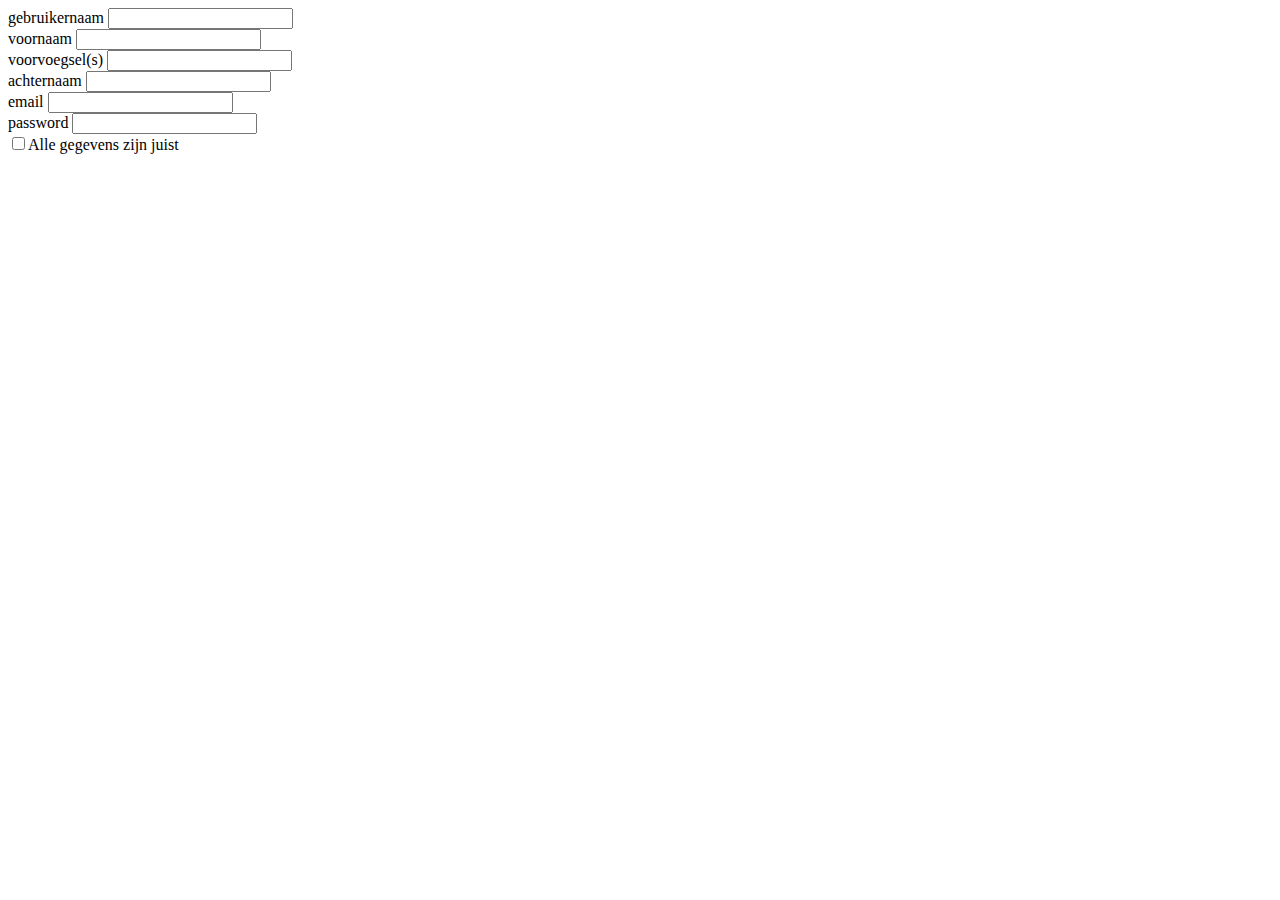
<file: src/main/resources/templates/addUser.html>
<!DOCTYPE html>
<html xmlns="http://www.w3.org/1999/xhtml"
      xmlns:th="http://www.thymeleaf.org">
<html lang="en">
<link rel="stylesheet" type="text/css" th:href="@{/css/generic.css}"/>
<link rel="stylesheet" type="text/css" th:href="@{/css/header.css}"/>
<link rel="stylesheet" type="text/css" th:href="@{/css/user.css}"/>
<head>
    <meta charset="UTF-8">
</head>
<body>
<div th:insert="~{header :: header}"></div>
<div class="page-content">
    <form>
        <label for="gebruiker">gebruikernaam</label>
        <input type="text" id="gebruiker" name="gebruiker" th:placeholder="gebruikersnaam"><br>
        <label for="vnaam">voornaam</label>
        <input type="text" id="vnaam" name="vnaam" th:placeholder="voornaam"><br>
        <label for="voorvoegsel">voorvoegsel(s)</label>
        <input type="text" id="voorvoegsel" name="voorvoegsel" th:placeholder="voorvoegsel"><br>
        <label for="anaam">achternaam</label>
        <input type="text" id="anaam" name="anaam" th:placeholder="achternaam"><br>
        <label for="email">email</label>
        <input type="email" id="email" name="email" required="required" th:placeholder="emailadres"><br>
        <label for="pwd">password</label>
        <input type="password" id="pwd" name="pwd"><br>
        <input type="checkbox" name="juiste_gegevens" value=" Alle gegevens zijn juist">Alle gegevens zijn juist
    </form>
</div>

</body>
</html>
</file>
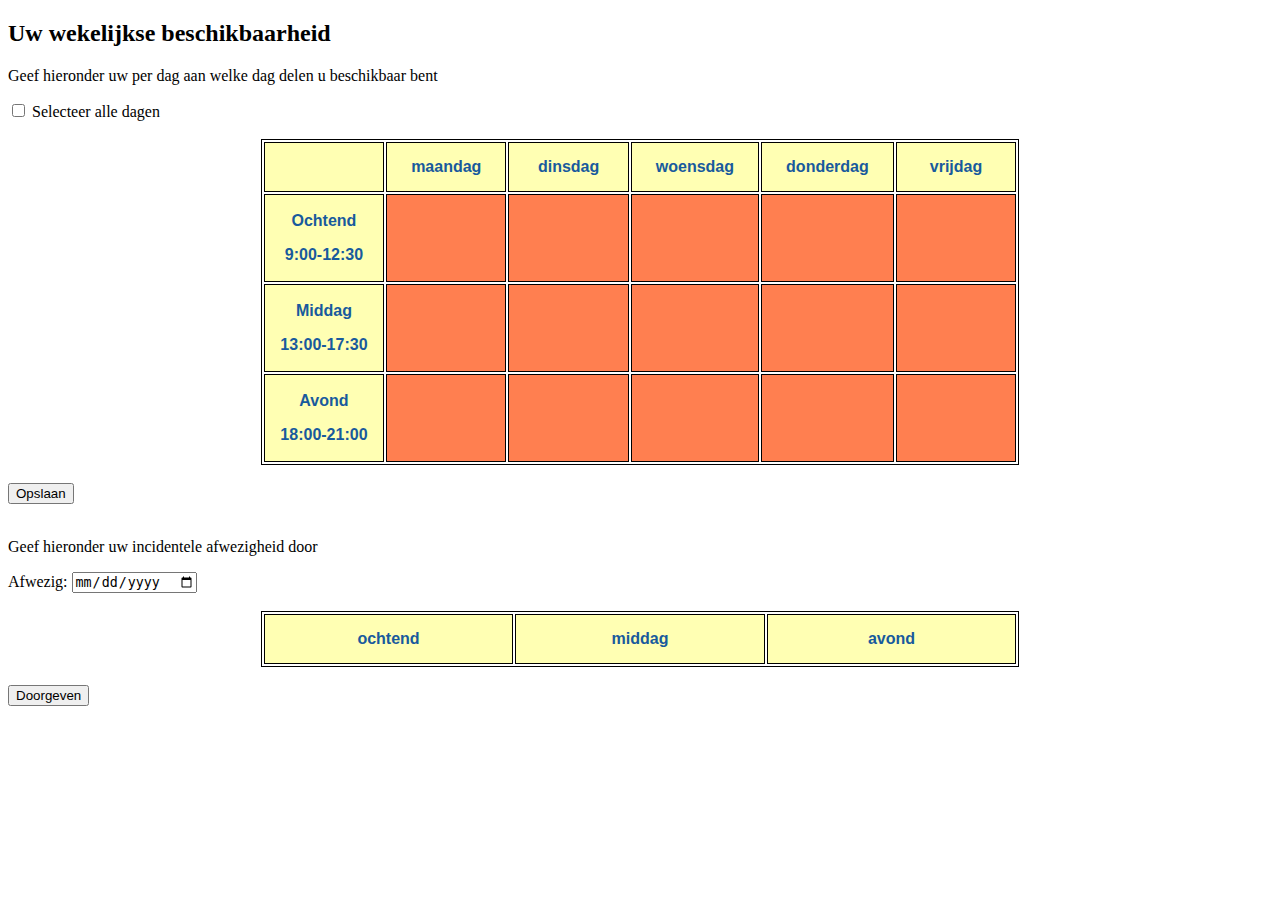
<file: src/main/resources/templates/globalAvalability.html>
<!DOCTYPE html>
<html xmlns:th="http://www.thymeleaf.org" xmlns:for="http://www.w3.org/1999/xhtml">
<html lang="en">
<link rel="stylesheet" type="text/css" th:href="@{/css/generic.css}"/>
<link rel="stylesheet" type="text/css" th:href="@{/css/header.css}"/>
<head>

    <meta charset="UTF-8">
    <title>Title</title>
    <style>
        * { box-sizing: border-box; }
        table { width: 60%; }
        th, td { width: 10%; }
        th {
            height: 50px;
            color: #185a9d;
            background-color: #ffffb3;
        }
        td { background-color: #3e8e41; }
        table, th, td {
            font-family: arial, sans-serif;
            border: 1px solid black;
        }
        table#t1 tr td.checked {background: coral;}
        table#t2 tr th{background: coral;}
        table#t2 tr th.checked{background: #ffffb3;}
    </style>

</head>

<body>
<!-- horizontal menu top of page -->
<div th:insert="~{header :: header}"></div>
<h2 th:align="left" >Uw wekelijkse beschikbaarheid</h2>
<p>Geef hieronder uw per dag aan welke dag delen u beschikbaar bent</p>

<form action="#" th:action="@{/globalAvalability/avalabilityForm.html}" th:object="${avalabilities}", method = post>
    <input type="checkbox" onClick="selectAll();"> Selecteer alle dagen<br><br>
    <table id = "t1" align="center">
        <tr>
            <th></th>
            <th>maandag</th>
            <th>dinsdag</th>
            <th>woensdag</th>
            <th>donderdag</th>
            <th>vrijdag</th>
        </tr>

        <tr>
            <th>
                <p>Ochtend</p>
                <p>9:00-12:30</p>
            </th>
            <td class="checked"><input type="hidden" name="monday1" value="1"></td>
            <td class="checked"><input type="hidden" name="tuesday1" value="1"></td>
            <td class="checked"><input type="hidden" name="wednesday1" value="1"></td>
            <td class="checked"><input type="hidden" name="thursday1" value="1"></td>
            <td class="checked"><input type="hidden" name="friday1" value="1"></td>
        </tr>

        <tr>
            <th>
                <p>Middag</p>
                <p>13:00-17:30</p>
            </th>
            <td class="checked"><input type="hidden" name="monday2" value="1"></td>
            <td class="checked"><input type="hidden" name="tuesday2" value="1"></td>
            <td class="checked"><input type="hidden" name="wednesday2" value="1"></td>
            <td class="checked"><input type="hidden" name="thursday2" value="1"></td>
            <td class="checked"><input type="hidden" name="friday2" value="1"></td>
        </tr>

        <tr>
            <th>
                <p>Avond</p>
                <p>18:00-21:00</p>
            </th>
            <td class="checked"><input type="hidden" name="monday3" value="1"></td>
            <td class="checked"><input type="hidden" name="tuesday3" value="1"></td>
            <td class="checked"><input type="hidden" name="wednesday3" value="1"></td>
            <td class="checked"><input type="hidden" name="thursday3" value="1"></td>
            <td class="checked"><input type="hidden" name="friday3" value="1"></td>
        </tr>

    </table><br>
    <input type="submit" onclick="alert ('Uw wekelijkse beschikbaarheid is opgeslagen in de database')" value="Opslaan">
    <br><br>
</form>

<form action="#" th:action="@{/globalAvalability/incidentForm.html}" th:object="${incidents}", method = post>
    <p>Geef hieronder uw incidentele afwezigheid door</p>
    Afwezig:
    <input type="date" name="incident">
    <br><br>
    <table id = "t2" align="center">
        <tr>
            <th class="checked"><input type="hidden" name="morning" value="1">ochtend</th>
            <th class="checked"><input type="hidden" name="afternoon" value="1">middag</th>
            <th class="checked"><input type="hidden" name="evening" value="1">avond</th>
        </tr>


    </table><br>
    <input type="submit" onclick="alert ('Uw afwezigheid is doorgegeven aan de database')" value="Doorgeven">
</form>

<script language="JavaScript">
    // when click, color changes
    var cell1 = document.querySelector('table#t1');
    cell1.addEventListener('click', function(ev) {
        if (ev.target.tagName === 'TD') {
            ev.target.classList.toggle('checked');
        }
        if (ev.target.classList.contains("checked")) {
            cell1.firstChild.value = "1";
        } else {
            cell1.firstChild.value = "0";
        }
        console.log(cell1.firstChild.value);
    }, false);



    var cell2 = document.querySelector('table#t2');
    cell2.addEventListener('click', function(ev) {
        if (ev.target.tagName === 'TH') {
            ev.target.classList.toggle('checked');
        }
        if (ev.target.classList.contains("checked")) {
            cell2.firstChild.value = "1";
        } else {
            cell2.firstChild.value = "0";
        }
        console.log(cell2.firstChild.value);
    }, false);

    //function toggle(source) {
    function selectAll() {
        var cell = document.querySelector('table#t1').getElementsByClassName('checked');
        for (var i = 0, n = cell.length; i < n; i++) {
            cell[i].classList.toggle('checked');
        }
    }

</script>

</body>

</html>
</file>
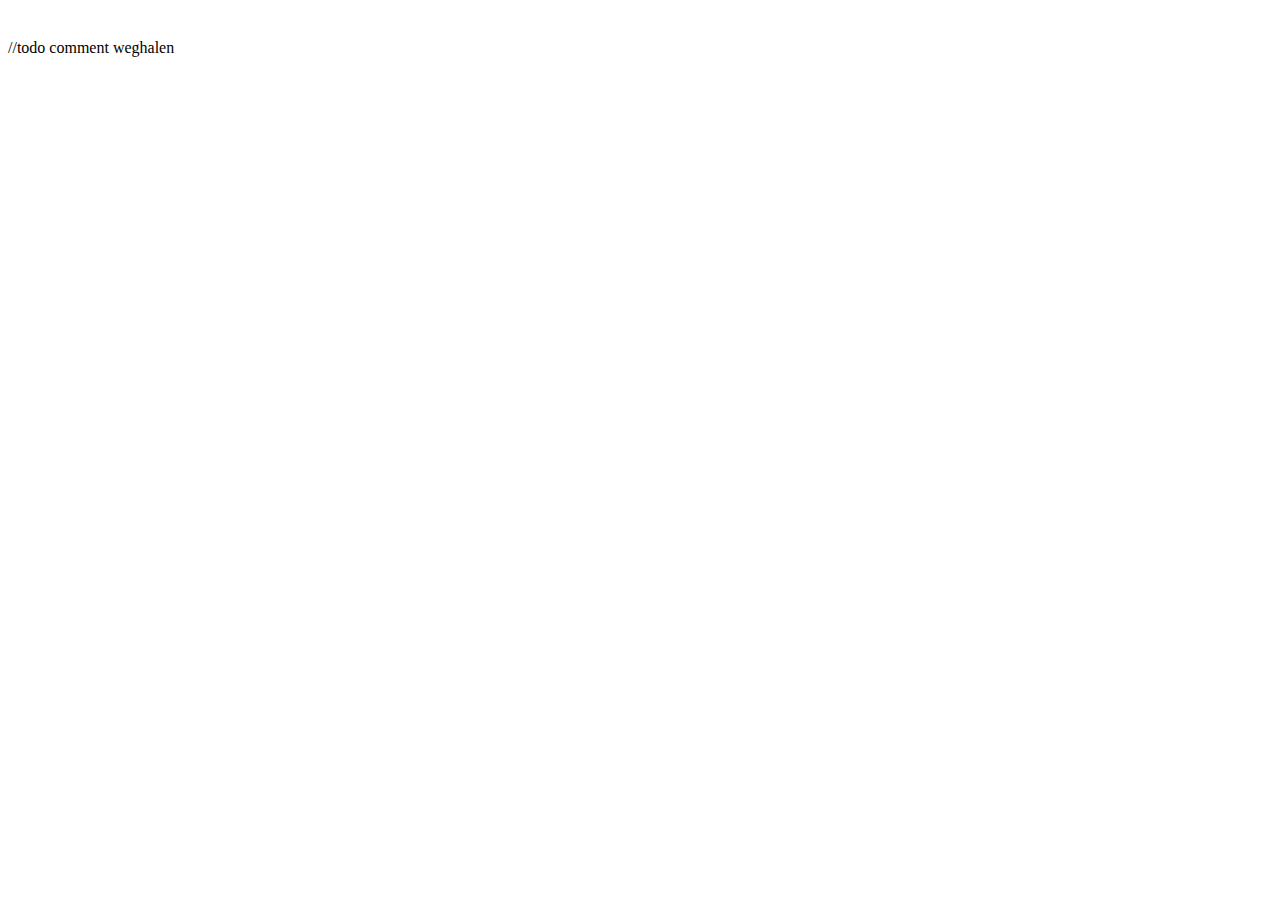
<file: src/main/resources/templates/jammerdan.html>
<!DOCTYPE html>
<html xmlns:th="http://www.thymeleaf.org">
<html lang="en">
<link rel="stylesheet" type="text/css" th:href="@{/css/generic.css}"/>
<link rel="stylesheet" type="text/css" th:href="@{/css/header.css}"/>
<head>
    <meta charset="UTF-8">
    <title>Title</title>
</head>
<body>
<!-- horizontal menu top of page -->
<div th:insert="~{header :: header}"></div>

<div class="page-content">
    <h1 th:text="|Jammer dan|"></h1>
    <h3 th:text="|Onze vlijtige Software Engineers|"></h3>
    <h3 th:text="|hebben deze pagina nog niet af|"></h3><br>
    <!--
    <img src="resources/templates/img/dt100504.gif"> -->
    //todo comment weghalen

</div>
</body>
</html>
</file>
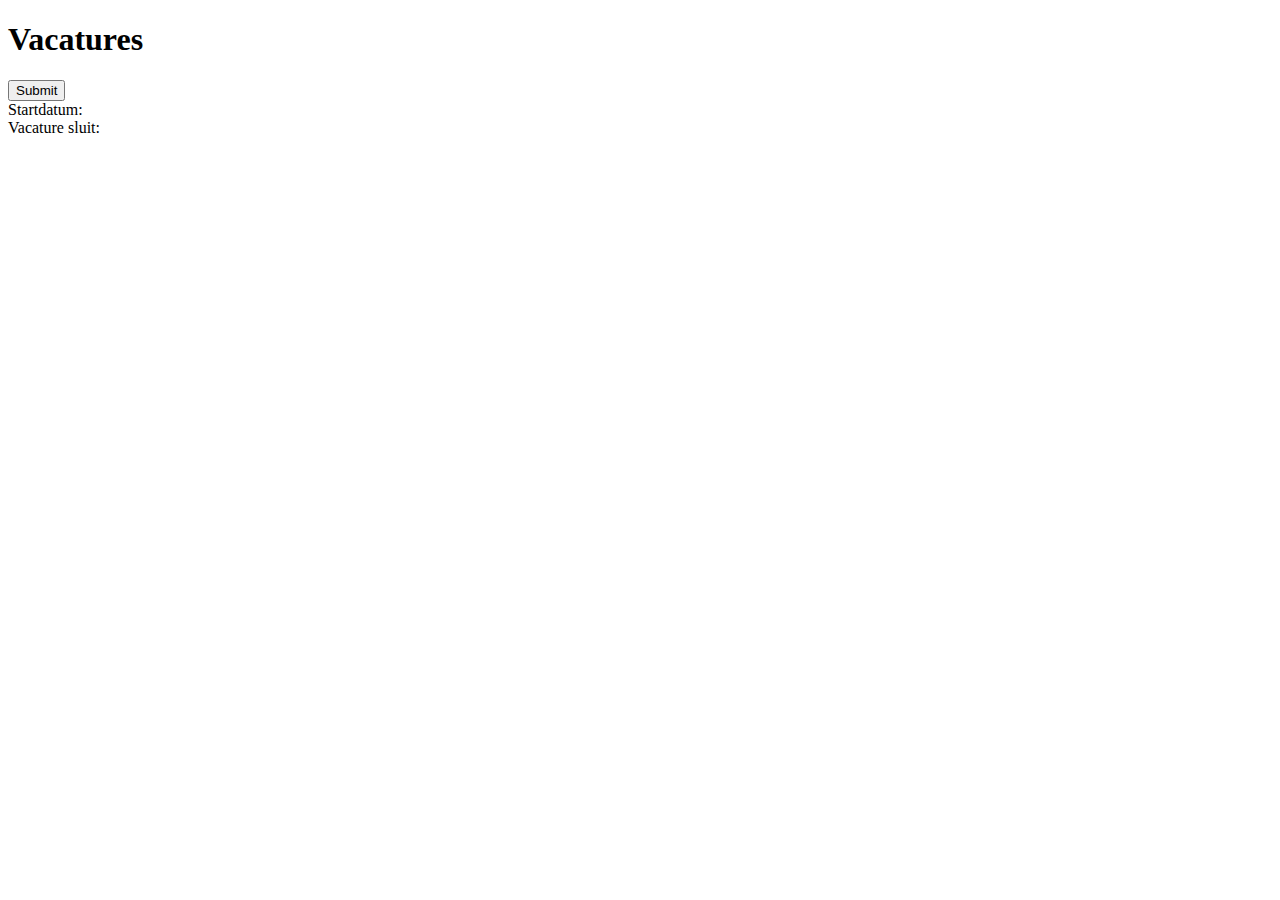
<file: src/main/resources/templates/taskOverview.html>
<!DOCTYPE html>
    <html lang="en">
    <html xmlns:th="http://www.thymeleaf.org">
    <head>
        <meta charset="UTF-8">
        <title>Jouw takenoverzicht</title>
        <link rel="stylesheet" type="text/css" th:href="@{/css/header.css}"/>
        <link rel="stylesheet" type="text/css" th:href="@{/css/task.css}"/>
    </head>
    <body>
    <div th:insert="~{header :: header}"></div>
    <div id="main">

        <div id="content">
            <h1>Vacatures</h1>

                <div th:each="task : ${allTasks}">

                    <form action="#" th:action="@{/showTask/${task}}" th:object="${allTasks}" method="get">
                    <div class="vacature">

                    <div class="Box2">
                    <div class="titel">  <span th:text="${task.titel}"/></div>

                    <div id="buttons">
                        <input type="submit" th:value="Bekijken">
                        <input type="hidden" th:id="taak" name="taak" th:value="${task.id}">
                    </div>
                    </div>
                    <article class="tekst"><span th:text="${task.beschrijving}"/></article>

                    </div>
                        <div class="extraInfo">
                            Startdatum: <span th:text="${task.startdatum}"></span><br>
                            Vacature sluit: <span th:text="${task.sluitdatum}"></span>
                        </div>

            </form>
                </div>
                </div>
        </div>
    </body>
    </html>
</file>
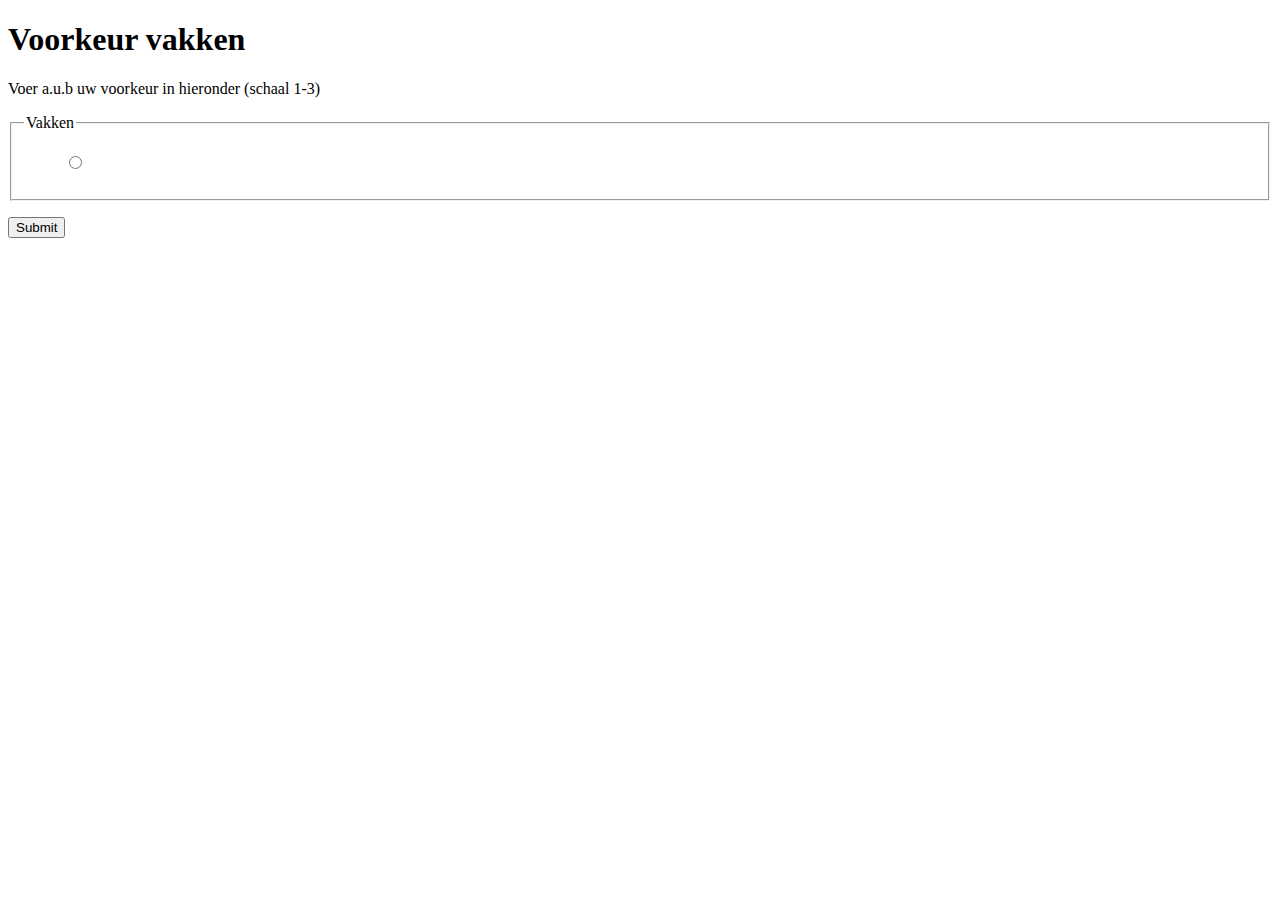
<file: src/main/resources/templates/voorkeur-vakken.html>
<!DOCTYPE html>
<html lang="en" xmlns:th="http://www.thymeleaf.org">
<head>
    <meta charset="UTF-8">
    <title>Voorkeur opgeven</title>
    <script>
    </script>

</head>
<body>
<h1>Voorkeur vakken</h1>
<p>Voer a.u.b uw voorkeur in hieronder (schaal 1-3)</p>

<form th:object="${preferenceForm}" th:action="@{postPreferences}" method="post" id = "form">
    <fieldset>
        <legend>Vakken</legend>
        <ul th:each="subject, subjectIndex : ${subjectsList}">
            <label th:text="${subject.subjectName}"></label>
            <div th:each="scaleValue, scaleIndex : ${preferenceScaleList}">
                <input type="radio"
                       th:field="${preferenceForm.preferenceRating[__${subjectIndex.index}__]}"
                       th:value="${scaleValue.scale}" />
                <label th:text="${scaleValue.scale}"></label>
                <br>
            </div>
        </ul>
    </fieldset>
    <p><input type="submit" value="Submit" /></p>
</form>
<!--



    <br>
    <h1>Some header to separate</h1>
    <br>






    <form th:object="${preferenceForm}" method="post">
        <fieldset>
            <legend>Subject</legend>
            <ul>
                <li th:each="preference, preferenceStat: ${voorkeurTestsList}">\
                    <label th:text="${preference.naamVak}"></label>
                    <input type="radio"
                           th:field="*{voorkeur[__${preferenceStat.index}__].voorkeurVak}"
                           th:for th:value="${preference.voorkeurVak}" />
                    <label th:each="voorkeur : ${preference.voorkeurSchaal}" th:text="${voorkeur.schaal}"></label>
                    <br>
                </li>
            </ul>
        </fieldset>
        <p><input type="submit" value="Submit" /> <input type="reset" value="Reset" /></p>
    </form>

    <br>
    <h1>Some header to separate</h1>
    <br>


-->
</body>
</html>






<!--    <form th:object="${preferenceForm}" method="post">-->
<!--        <fieldset>-->
<!--            <legend>Subject</legend>-->
<!--            <ul>-->
<!--                <li th:each="preference, preferenceStat: ${voorkeurTestsList}">\-->
<!--                    <label th:text="${preference.naamVak}"></label>-->
<!--                    <input type="radio"-->
<!--                           th:field="*{voorkeur[__${preferenceStat.index}__].voorkeurVak}"-->
<!--                           th:for th:value="${preference.voorkeurVak}" />-->
<!--                    <label th:each="voorkeur : ${preference.voorkeurSchaal}" th:text="${voorkeur.schaal}"></label>-->
<!--                    <br>-->
<!--                </li>-->
<!--            </ul>-->
<!--        </fieldset>-->
<!--        <p><input type="submit" value="Submit" /> <input type="reset" value="Reset" /></p>-->
<!--    </form>-->

<!--    <br>-->
<!--    <h1>Some header to separate</h1>-->
<!--    <br>-->


<!--&ndash;&gt;-->
<!--</body>-->
<!--</html>-->
</file>
